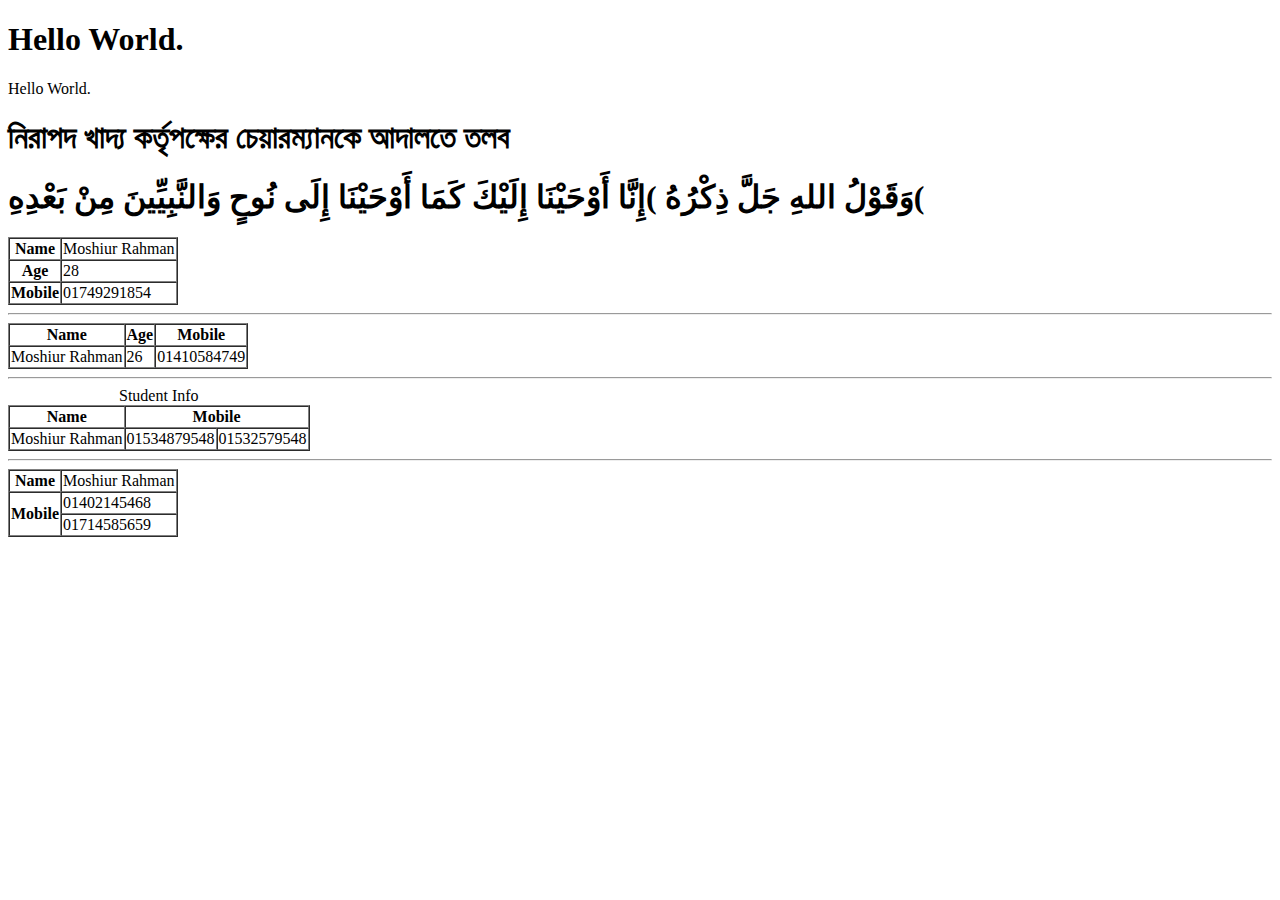
<file: day-2/index.html>
<!DOCTYPE html>
<html>
    <head>
        <meta charset="UTF-8">
        <title>HOME</title>
    </head>
    <body>
        <h1>Hello World.</h1>
        <p>Hello World.</p>
        <h1>নিরাপদ খাদ্য কর্তৃপক্ষের চেয়ারম্যানকে আদালতে তলব</h1>
        <h1>وَقَوْلُ اللهِ جَلَّ ذِكْرُهُ )إِنَّا أَوْحَيْنَا إِلَيْكَ كَمَا أَوْحَيْنَا إِلَى نُوحٍ وَالنَّبِيِّينَ مِنْ بَعْدِ­­هِ(</h1>

        <table border="1" cellspacing="0">
            <tr>
                <th>Name</th>
                <td>Moshiur Rahman</td>
            </tr>
            <tr>
                <th>Age</th>
                <td>28</td>
            </tr>
            <tr>
                <th>Mobile</th>
                <td>01749291854</td>
            </tr>
        </table>

        <hr>
        <table border="1" cellspacing="0">
            <tr>
                <th>Name</th>
                <th>Age</th>
                <th>Mobile</th>
            </tr>
            <tr>
                <td>Moshiur Rahman</td>
                <td>26</td>
                <td>01410584749</td>
            </tr>
        </table>
        <hr>
        <table border="1" cellspacing="0">
            <caption>Student Info</caption>
            <tr>
                <th>Name</th>
                <th colspan="2">Mobile</th>
            </tr>
            <tr>
                <td>Moshiur Rahman</td>
                <td>01534879548</td>
                <td>01532579548</td>
            </tr>
        </table>
        <hr>
        <table border="1" cellspacing="0">
            <tr>
                <th>Name</th>
                <td>Moshiur Rahman</td>
            </tr>
            <tr>
                <th rowspan="2">Mobile</th>
                <td>01402145468</td>
            </tr>
            <tr>
                <td>01714585659</td>
            </tr>
        </table>
    </body>
</html>
</file>
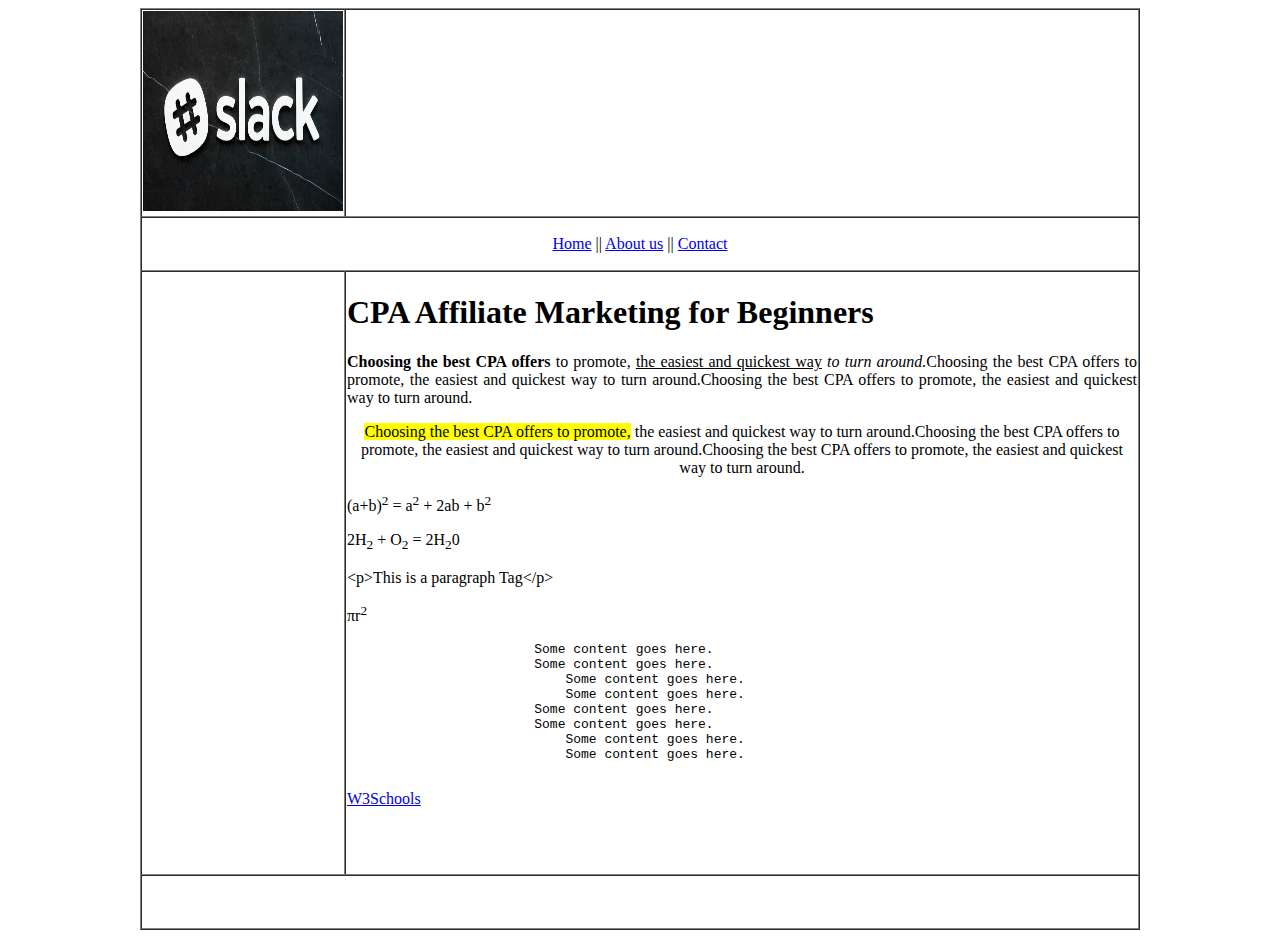
<file: day-3/index.html>
<!DOCTYPE html>
<html lang="en">
    <head>
        <meta charset="UTF-8">
        <title>HOME</title>
    </head>
    <body>
        <table border="1" cellspacing="0" width="1000" align="center">
            <tr>
                <td height="200" width="200">
                    <img src="images/image.jpg" alt="logo" width="200" height="200">
                </td>
                <td></td>
            </tr>
            <tr>
                <td height="50" colspan="2" align="center">
                    <a href="index.html">Home</a> ||
                    <a href="about.html">About us</a> ||
                    <a href="contact.html">Contact</a>
                </td>
            </tr>
            <tr>
                <td height="600" width="200"></td>
                <td valign="top">
                    <h1>CPA Affiliate Marketing for Beginners</h1>
                    <p align="justify"><strong>Choosing the best CPA offers</strong> to promote, <ins>the easiest and quickest way</ins> <em>to turn around.</em>Choosing the best CPA offers to promote, the easiest and quickest way to turn around.Choosing the best CPA offers to promote, the easiest and quickest way to turn around.</p>
                    <p align="center"><mark>Choosing the best CPA offers to promote,</mark> the easiest and quickest way to turn around.Choosing the best CPA offers to promote, the easiest and quickest way to turn around.Choosing the best CPA offers to promote, the easiest and quickest way to turn around.</p>
                    <p>(a+b)<sup>2</sup> = a<sup>2</sup> + 2ab + b<sup>2</sup></p>
                    <p>2H<sub>2</sub> + O<sub>2</sub> = 2H<sub>2</sub>0</p>
                    <p>&lt;p&gt;This is a paragraph Tag&lt;/p&gt;</p>
                    <p>&pi;r<sup>2</sup></p>
                    <pre>
                        Some content goes here.
                        Some content goes here.
                            Some content goes here.
                            Some content goes here.
                        Some content goes here.
                        Some content goes here.
                            Some content goes here.
                            Some content goes here.
                    </pre>
                    <a href="http://www.w3schools.com" target="_blank">W3Schools</a>

                </td>
            </tr>
            <tr>
                <td height="50" colspan="2"></td>
            </tr>
        </table>
    </body>
</html>
</file>
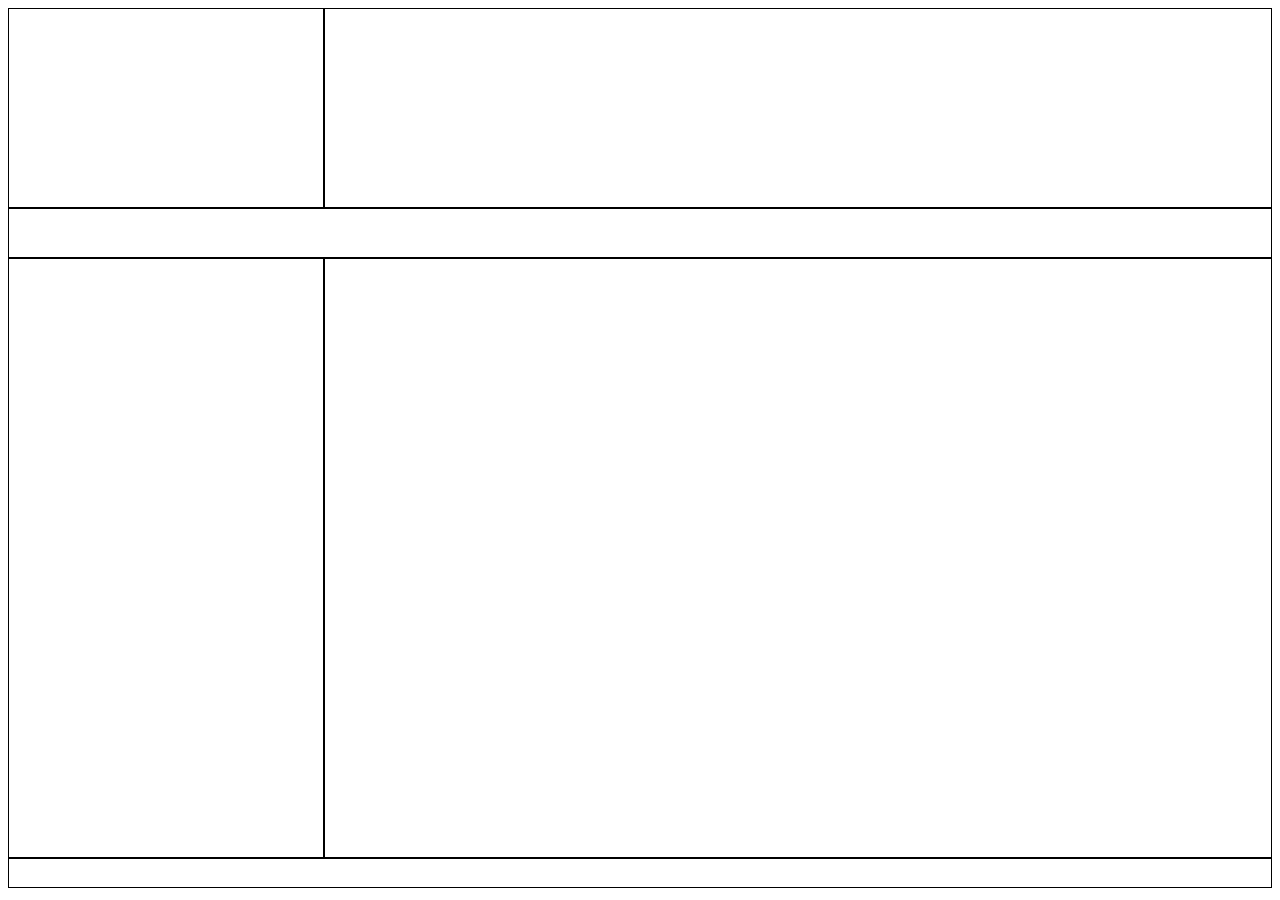
<file: day-4/index.html>
<!DOCTYPE html>
<html lang="en">
    <head>
        <meta charset="UTF-8">
        <title>HOME</title>
        <!--<style>
            .demo {
                font-size: 50px;
                color: red;
            }
        </style>-->
        <link rel="stylesheet" href="style.css">
    </head>
    <body>
        <!--<span class="demo">Some Content</span>
        <span class="demo">Some Content</span>
        <span style="font-size: 50px; color: blue;">Some Content</span>
        <div class="box-one">Some Content</div>
        <div class="box-two"></div>
        <div class="box-three"></div>-->
        <div class="col-3 header-height"></div>
        <div class="col-9 header-height"></div>

        <div class="col-12 menu-height"></div>

        <div class="col-3 content-height"></div>
        <div class="col-9 content-height"></div>

        <div class="col-12 footer-height"></div>


    </body>
</html>
</file>
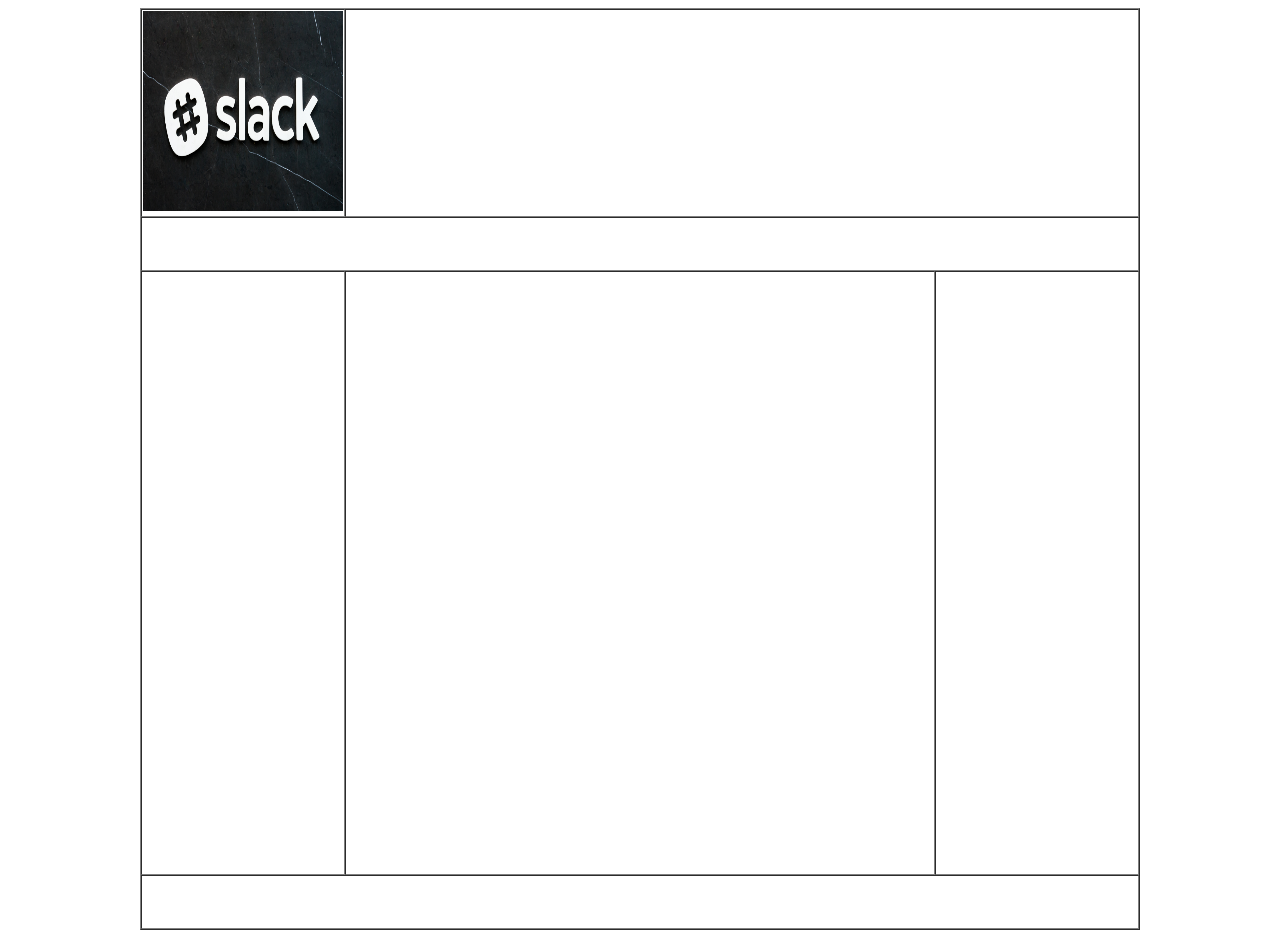
<file: day-2/table-layout.html>
<!DOCTYPE html>
<html lang="en">
    <head>
        <meta charset="UTF-8">
        <title>HOME</title>
    </head>
    <body>
        <table border="1" cellspacing="0" width="1000" align="center">
            <tr>
                <td height="200" width="200">
                    <img src="images/image.jpg" alt="logo" width="200" height="200">
                </td>
                <td colspan="2"></td>
            </tr>
            <tr>
                <td height="50" colspan="3"></td>
            </tr>
            <tr>
                <td height="600"></td>
                <td></td>
                <td width="200"></td>
            </tr>
            <tr>
                <td height="50" colspan="3"></td>
            </tr>
        </table>
    </body>
</html>
</file>
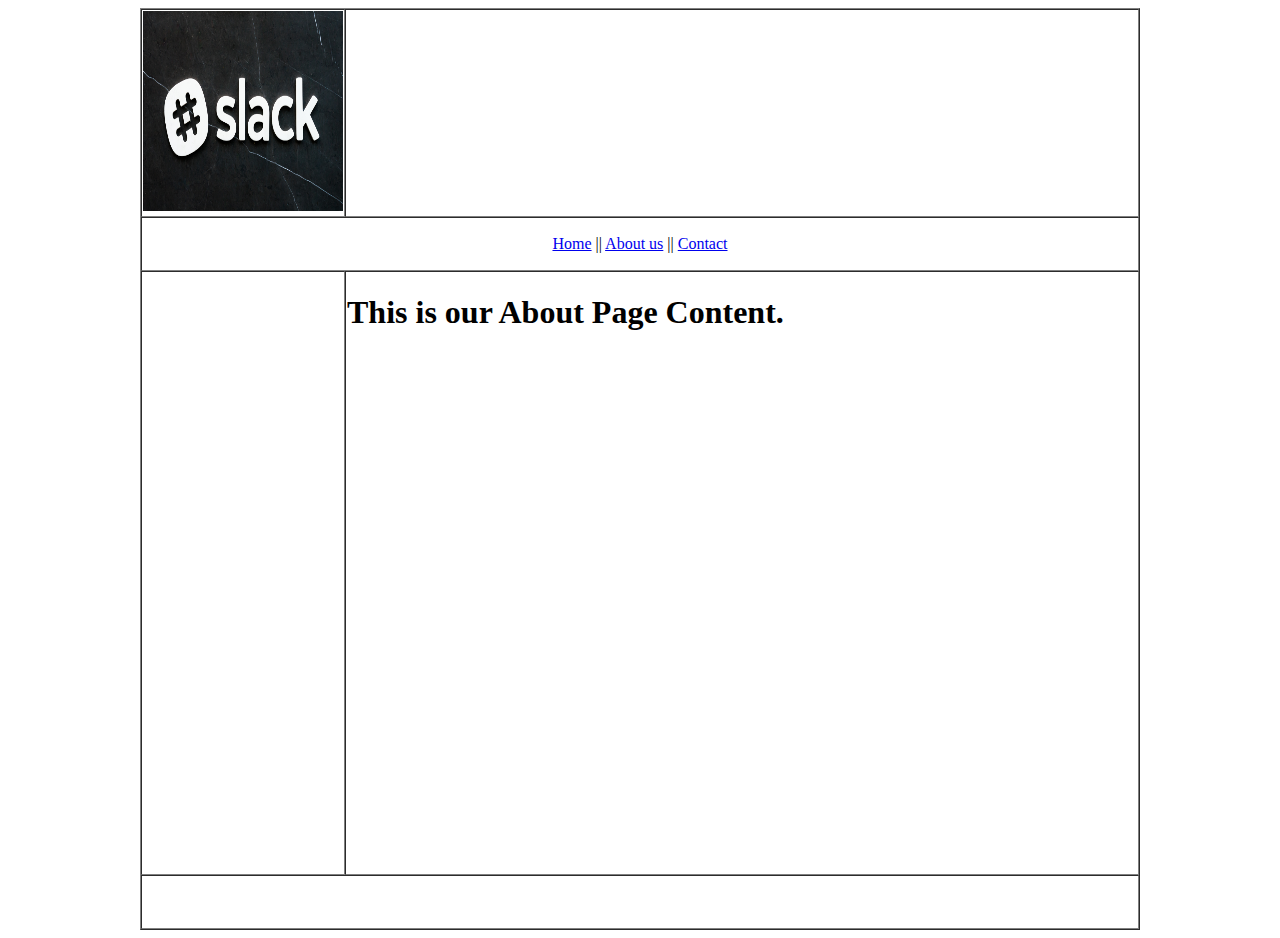
<file: day-3/about.html>
<!DOCTYPE html>
<html lang="en">
<head>
    <meta charset="UTF-8">
    <title>HOME</title>
</head>
<body>
<table border="1" cellspacing="0" width="1000" align="center">
    <tr>
        <td height="200" width="200">
            <img src="images/image.jpg" alt="logo" width="200" height="200">
        </td>
        <td></td>
    </tr>
    <tr>
        <td height="50" colspan="2" align="center">
            <a href="index.html">Home</a> ||
            <a href="about.html">About us</a> ||
            <a href="contact.html">Contact</a>
        </td>
    </tr>
    <tr>
        <td height="600" width="200"></td>
        <td valign="top">
            <h1>This is our About Page Content.</h1>

        </td>
    </tr>
    <tr>
        <td height="50" colspan="2"></td>
    </tr>
</table>
</body>
</html>
</file>
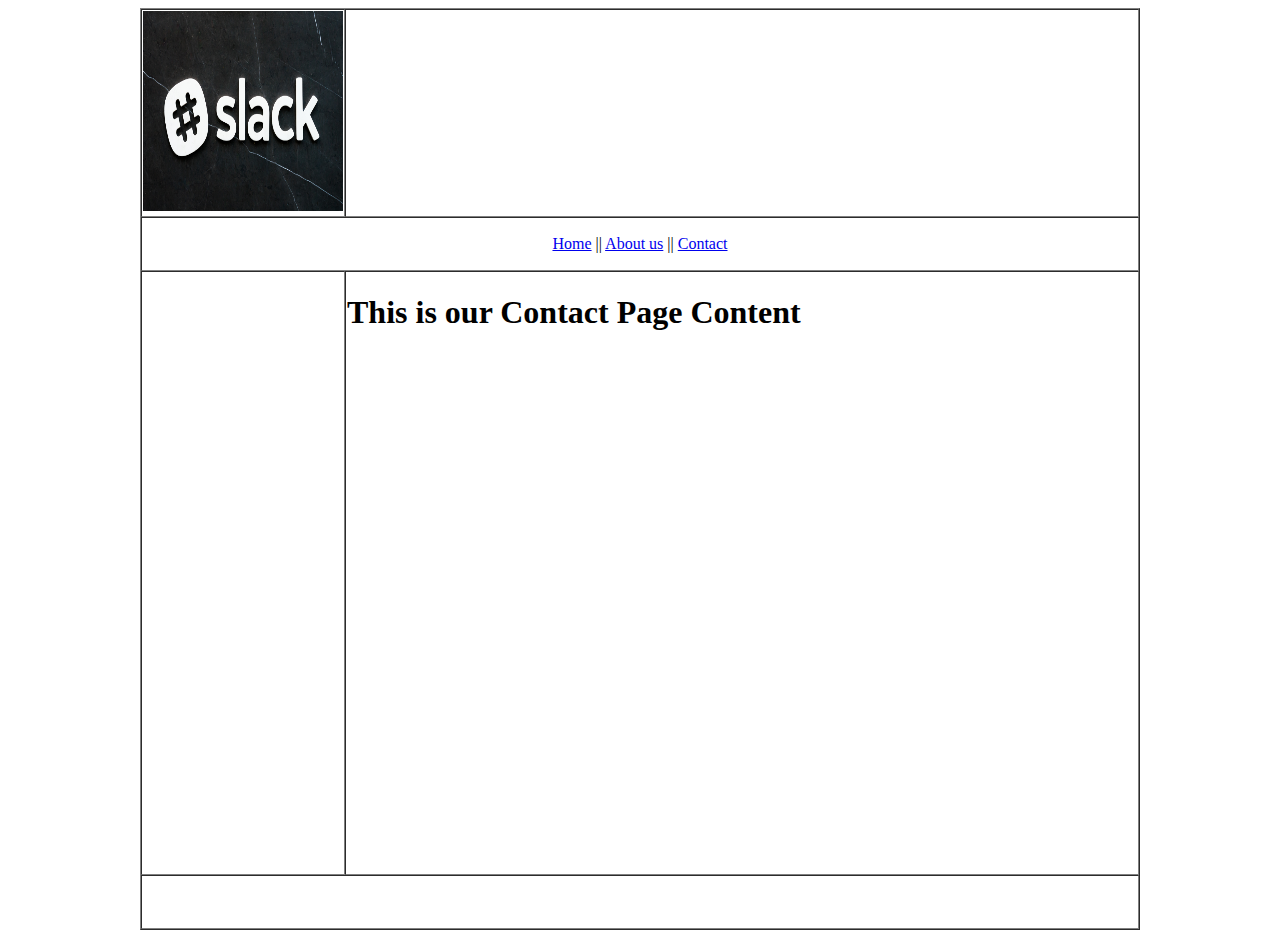
<file: day-3/contact.html>
<!DOCTYPE html>
<html lang="en">
<head>
    <meta charset="UTF-8">
    <title>HOME</title>
</head>
<body>
<table border="1" cellspacing="0" width="1000" align="center">
    <tr>
        <td height="200" width="200">
            <img src="images/image.jpg" alt="logo" width="200" height="200">
        </td>
        <td></td>
    </tr>
    <tr>
        <td height="50" colspan="2" align="center">
            <a href="index.html">Home</a> ||
            <a href="about.html">About us</a> ||
            <a href="contact.html">Contact</a>
        </td>
    </tr>
    <tr>
        <td height="600" width="200"></td>
        <td valign="top">
            <h1>This is our Contact Page Content</h1>

        </td>
    </tr>
    <tr>
        <td height="50" colspan="2"></td>
    </tr>
</table>
</body>
</html>
</file>
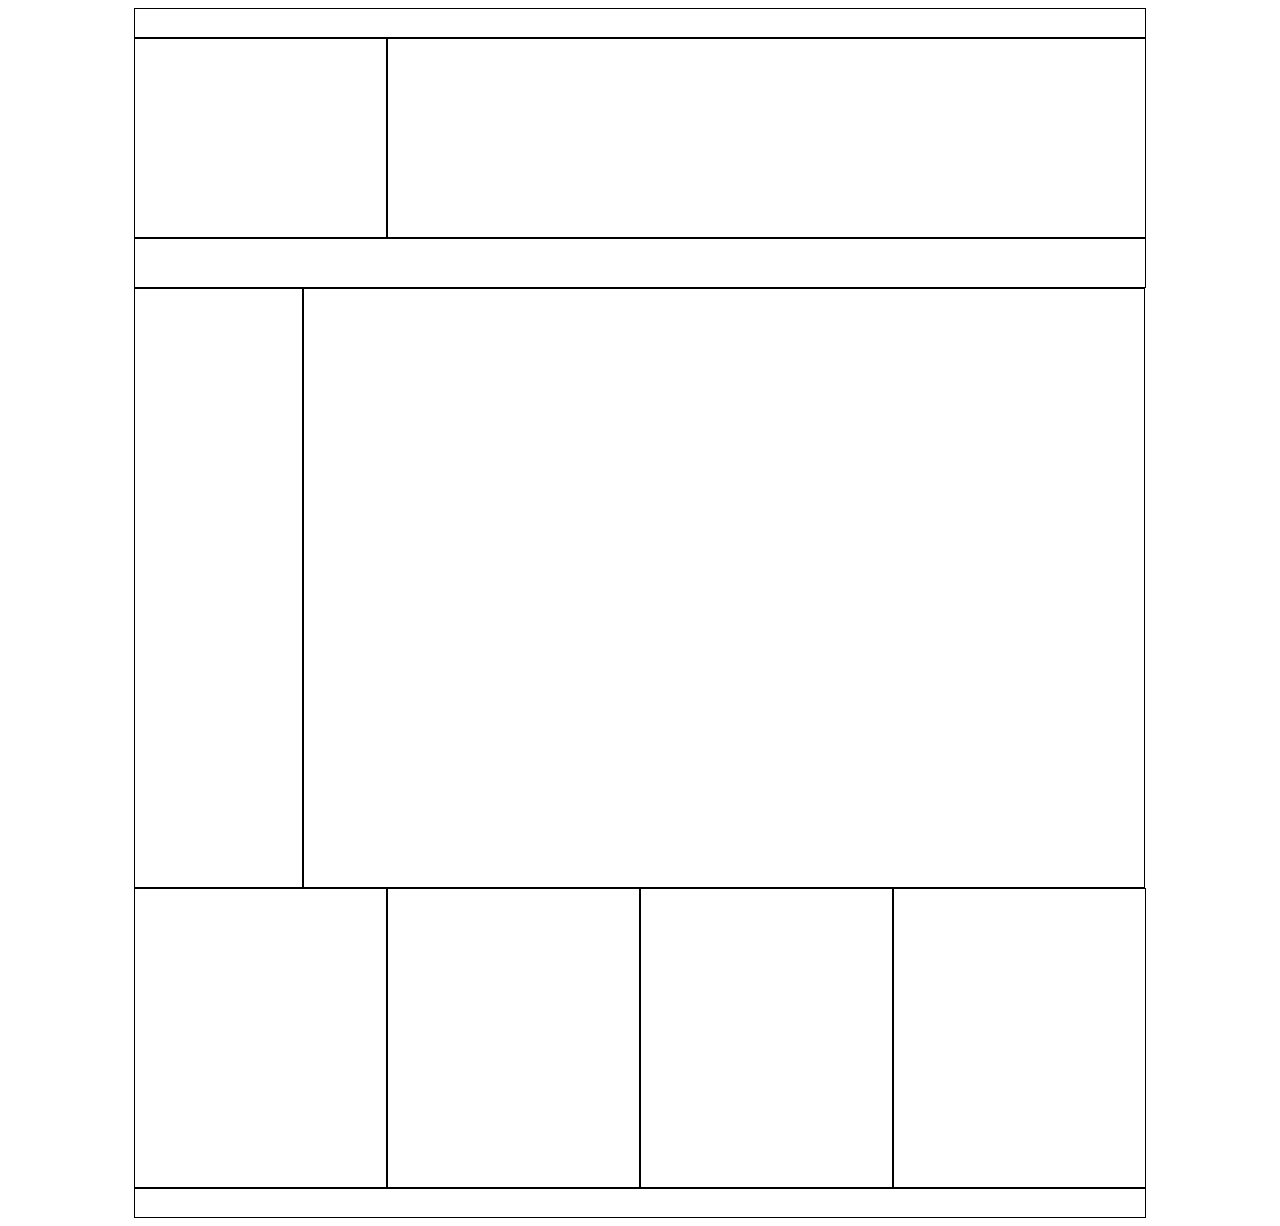
<file: day-4/layout-two.html>
<!DOCTYPE html>
<html lang="en">
    <head>
        <meta charset="UTF-8">
        <title>HOME</title>
        <link rel="stylesheet" href="style.css">
    </head>
    <body>
        <div class="container">
            <div class="row">
                <div class="col-12 header-top-height"></div>
            </div>

            <div class="row">
                <div class="col-3 header-height"></div>
                <div class="col-9 header-height"></div>
            </div>

            <div class="row">
                <div class="col-12 menu-height"></div>
            </div>

            <div class="row">
                <div class="col-2 content-height"></div>
                <div class="col-10 content-height"></div>
            </div>

            <div class="row">
                <div class="col-3 big-footer-height"></div>
                <div class="col-3 big-footer-height"></div>
                <div class="col-3 big-footer-height"></div>
                <div class="col-3 big-footer-height"></div>
            </div>

            <div class="row">
                <div class="col-12 footer-height"></div>
            </div>
        </div>
    </body>
</html>
</file>
<file: day-4/style.css>
.demo {
    font-size: 60px;
    color: yellow;
}
.box-one {
    width: 500px;
    height: 300px;
    background-color: red;
    float: left;
    margin: 10px;
    box-sizing: border-box;
    padding-top: 120px;
    padding-left: 180px;
    /*border: 50px solid gray;*/
}
.box-two {
    width: 500px;
    height: 300px;
    background-color: green;
    float: left;
}
.box-three {
    width: 1000px;
    height: 500px;
    background-color: orange;
    float: left;
}

.col-1 { width: 8.33%;}
.col-2 { width: 16.66%;}
.col-3 { width: 25%;}
.col-4 { width: 33.33%;}
.col-5 { width: 41.66%;}
.col-6 { width: 50%;}
.col-7 { width: 58.33%;}
.col-8 { width: 66.66%;}
.col-9 { width: 75%;}
.col-10 { width: 83.33%;}
.col-11 { width: 91.66%;}
.col-12 { width: 100%;}

[class*= 'col-'] {
    float: left;
    box-sizing: border-box;
    border: 1px solid;
}

.container {
    width: 80%;
    height: auto;
    margin: 0 auto;
}

.row:after {
    content: ' ';
    clear: both;
    display: block;
}

.header-top-height { height: 30px;}
.header-height { height: 200px;}
.menu-height { height: 50px;}
.content-height { height: 600px;}
.big-footer-height { height: 300px;}
.footer-height { height: 30px;}
</file>
